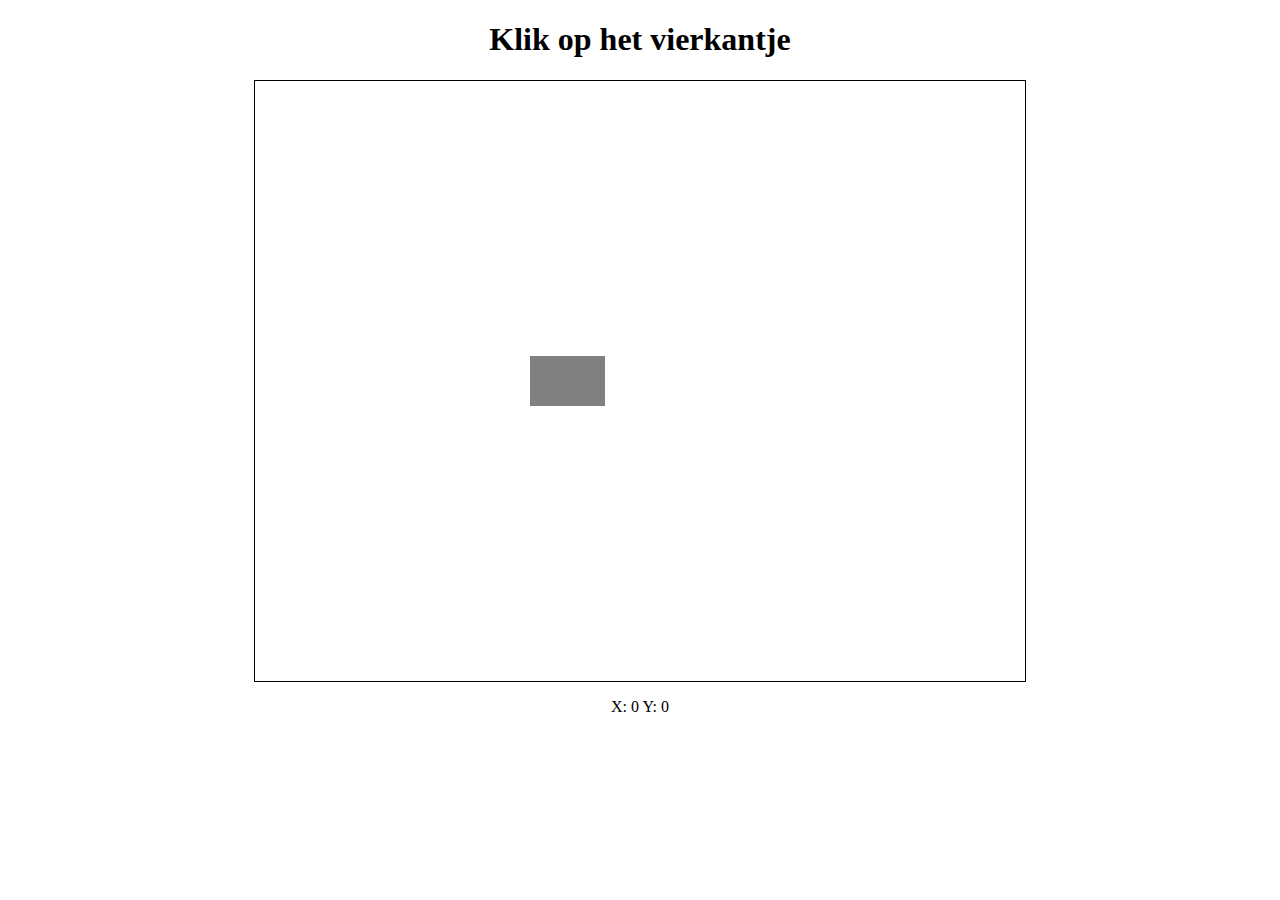
<file: csp/buttonspel/index.html>
<!doctype html>
<html lang="en">
<head>

    <title>Buttonspel</title>

    <style>

        #game{
            display: block;
            margin: 0 auto;
        }

        h1, p{
            font-family: Tahoma;
            text-align: center;
        }

        canvas{
            border: solid 1px black;
        }


    </style>
</head>
<body>

<h1>Klik op het vierkantje</h1>

<canvas id="game" width="770" height="600">No canvas support.</canvas>

<p id="cords">X: 0 Y: 0</p>


<script>

    var canvas;
    var ctx;
    var btnX = 100;
    var btnY = 100;
    var dx = 1;
    var dy = 1;


    window.onload = function() {

        canvas = document.querySelector('#game');
        ctx = canvas.getContext('2d');
        draw();

    };

    function draw() {

        ctx.fillStyle = 'white';
        ctx.fillRect(0,0,canvas.width, canvas.height);

        ctx.fillStyle = 'grey';
        ctx.fillRect(btnX, btnY, 75, 50);

    }

    function move(e) {

//        var rect = canvas.getBoundingClientRect();
//        var x = Math.floor(e.clientX - rect.left);
//        var y = Math.floor(e.clientY - rect.top);
//
//        document.querySelector('#cords').innerHTML = "X: " + x + " Y: " + y;
//
//        if(x > btnX -10 && x < btnX +85 && y > btnY -10 && y < btnY +60 ){
            //document.querySelector('h1').innerHTML = 'er in';

            btnX += dx;
            btnY += dy;

            console.log(btnX + dx);

            if(btnY + dy > 570 || btnY < 10) {
                dy = -dy;
            }

            if(btnX + dx > 700 || btnX < 10) {
                dx = -dx;
            }


            draw();

        //}

    }

    canvas = document.querySelector('#game');
    //canvas.addEventListener('mousemove', move);
    setInterval(move, 1);

</script>
</body>
</html>
</file>
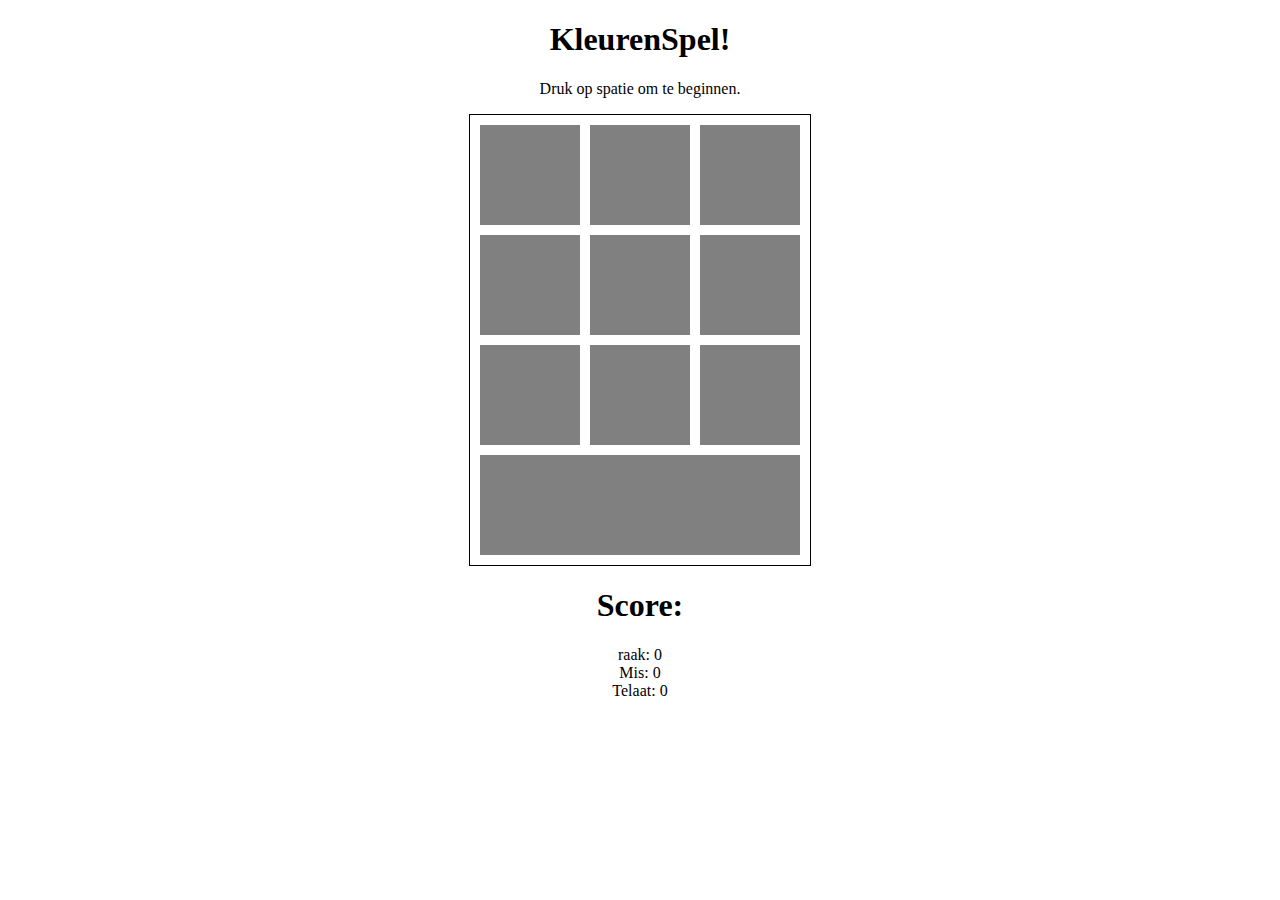
<file: csp/kleurenspelv2/index.html>
<!doctype html>
<html lang="en">
<head>

    <title>KleurenSpel</title>

    <style>

        #game{
            display: block;
            margin: 0 auto;
        }

        h1, p{
            font-family: Tahoma;
            text-align: center;
        }

        canvas{
            border: solid 1px black;
        }


    </style>
</head>
<body>

<h1>KleurenSpel!</h1>
<p>Druk op spatie om te beginnen.</p>

<canvas id="game" width="340" height="450">No canvas support.</canvas>

    <h1>Score:</h1>
    <p id="score">raak: 0<br> Mis: 0<br> Telaat: 0<br> </p>

<script>

    var canvas;
    var ctx;
    var interval;
    var raak = 0;
    var mis = 0;
    var telaat = 0;
    var p = 1;
    var dp = 0;
    var started = false;

    var pogingen = 10;

    window.onload = function() {

        canvas = document.querySelector('#game');
        ctx = canvas.getContext('2d');

        reset();

    };

    function reset() {
        ctx.fillStyle = 'grey';

        ctx.fillRect(10, 10, 100, 100);
        ctx.fillRect(120, 10, 100, 100);
        ctx.fillRect(230, 10, 100, 100);
        ctx.fillRect(10, 120, 100, 100);
        ctx.fillRect(120, 120, 100, 100);
        ctx.fillRect(230, 120, 100, 100);
        ctx.fillRect(10, 230, 100, 100);
        ctx.fillRect(120, 230, 100, 100);
        ctx.fillRect(230, 230, 100, 100);

        ctx.fillRect(10, 340, 320, 100);
    }

    var colors = ['red', 'blue', 'green', 'yellow', 'orange', 'aqua', 'lime', 'purple', 'pink'];
    var r1;

    function draw() {

        ctx.fillStyle = colors[0];
        ctx.fillRect(10, 10, 100, 100);
        ctx.fillStyle = colors[1];
        ctx.fillRect(120, 10, 100, 100);
        ctx.fillStyle = colors[2];
        ctx.fillRect(230, 10, 100, 100);
        ctx.fillStyle = colors[3];
        ctx.fillRect(10, 120, 100, 100);
        ctx.fillStyle = colors[4];
        ctx.fillRect(120, 120, 100, 100);
        ctx.fillStyle = colors[5];
        ctx.fillRect(230, 120, 100, 100);
        ctx.fillStyle = colors[6];
        ctx.fillRect(10, 230, 100, 100);
        ctx.fillStyle = colors[7];
        ctx.fillRect(120, 230, 100, 100);
        ctx.fillStyle = colors[8];
        ctx.fillRect(230, 230, 100, 100);

        r1 = Math.floor(Math.random() * 9);
        ctx.fillStyle = colors[r1];
        ctx.fillRect(10, 340, 320, 100);

        colors.sort(function() {
            return 0.5 - Math.random()
        });

        dp++;

        if(p < pogingen +1) {

            if (dp > p || dp < p) {
                p = dp;
                telaat++;
                document.querySelector('#score').innerHTML =
                    'raak: ' + raak + '<br> Mis: ' + mis + '<br> Telaat: ' + telaat + '<br>';

            }

        } else {
            document.querySelector('#score').insertAdjacentHTML('beforeend',
                '<hr style="width: 200px;"> Done!');
            clearInterval(interval);
            started = false;
            reset();
        }

    }
    
    function click(e) {

        if(started) {

            if (p < pogingen +1) {

                var rect = canvas.getBoundingClientRect();
                var x = e.clientX - rect.left;
                var y = e.clientY - rect.top;

                var clickData = ctx.getImageData(x, y, 10, 10).data;
                var colorData = ctx.getImageData(100, 400, 10, 10).data;

                var rgb1 = "r: " + colorData[0] + " g: " + colorData[1] + " b: " + colorData[2];
                var rgb2 = "r: " + clickData[0] + " g: " + clickData[1] + " b: " + clickData[2];

                if (rgb2 != "r: 0 g: 0 b: 0" && y < 340 && p <= 10) {

                    if (rgb1 == rgb2) {
                        raak++;
                    } else {
                        mis++;
                    }

                }

                document.querySelector('#score').innerHTML =
                    'raak: ' + raak + '<br> Mis: ' + mis + '<br> Telaat: ' + telaat + '<br>';
            }

            p++;

        }
        
    }
    
    function start(e) {

        if(e.which == 32){
            started = true;
            interval = setInterval(draw, 2000);
        }

    }

    document.addEventListener('keydown', start);
    document.addEventListener('click', click);

</script>
</body>
</html>
</file>
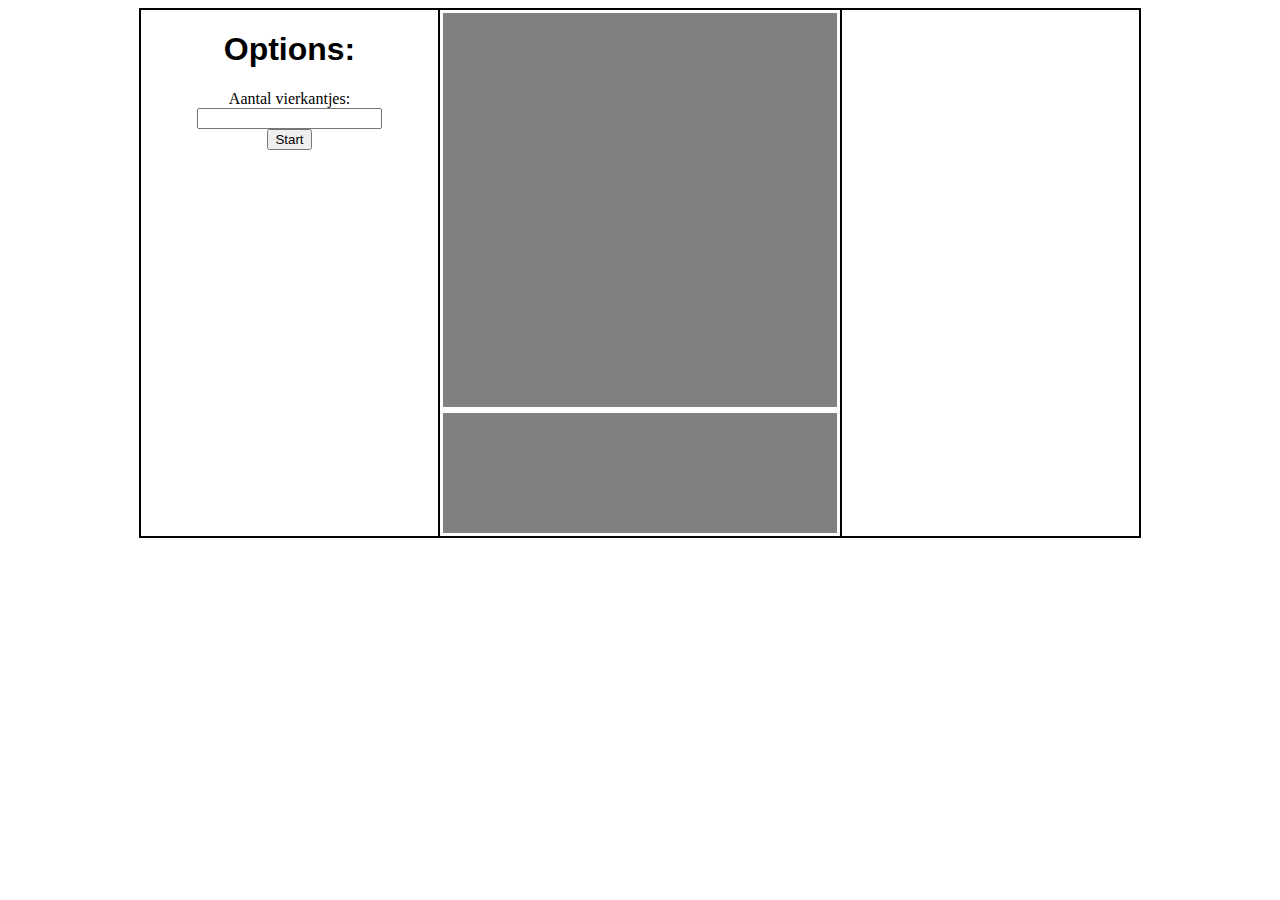
<file: csp/kleurenspelv3/index.html>
<!doctype html>
<html lang="nl">
<head>
    <meta charset="UTF-8">

    <title>KleurenspelV3</title>

    <style>
        .container{
            border: solid 1px black;
            display: flex;
            margin: auto;
            width: 1000px;
        }

        h1{
            font-family: Tahoma, Verdana, Arial, sans-serif;
        }

        #optionsHeader{
            text-align: center;
        }
        #options {
            text-align: center;
        }

        .inner_div{
            width: 300px;
            border: solid 1px black;
        }

        #game{
            width: 400px !important;
        }

        .vierkant{
            margin: 0px;
            background-color: grey;
            min-width: 30%;
            flex:1 1 auto;
        }

        #vierkanten{
            width: 400px ;
            height: 400px;
            display: flex;
            flex-wrap: wrap;
        }

        #startBlock{
            flex-grow: 1;
            background-color: grey;
            margin: 3px;
        }

        #rechthoek{
            height: 120px;
            flex-grow: 1;
            margin: 3px;
            background-color: grey;
        }


    </style>

</head>
<body>

    <div class="container">

        <div id="options" class="inner_div">

            <h1 id="optionsHeader">Options:</h1>

            <label for="nummers">Aantal vierkantjes:</label>
            <input type="number" id="nummers">
            <br>
            <button id="submit">Start</button>

        </div>

        <div id="game" class="inner_div">

            <div id="vierkanten">

                <div id="startBlock"></div>

            </div>

            <div id="rechthoek"></div>

        </div>

        <div id="score" class="inner_div">

        </div>

    </div>

    <script src="hsvToRgb.js"></script>
    <script>

        var gameDiv = document.querySelector("#vierkanten");
        var mw = '30%';
        var aantalVierkanten;

        document.querySelector("#submit").onclick = function () {

            setInterval(bla, 1);
            //bla();

        }

        function bla() {



            aantalVierkanten = document.querySelector("#nummers").value;

            if(aantalVierkanten > 100){
                //alert('100 vierkanten is de max.');
                //return;
                mw = '2%';
            } else if (aantalVierkanten > 81){
                mw = '8%';
            } else if (aantalVierkanten > 64){
                mw = '9%';
            } else if (aantalVierkanten > 49){
                mw = '10%';
            } else if (aantalVierkanten > 36){
                mw = '12.5%';
            } else if (aantalVierkanten > 25){
                mw = '15%';
            } else if (aantalVierkanten > 16){
                mw = '17%';
            } else if (aantalVierkanten > 9){
                mw = '20%';
            } else if (aantalVierkanten > 4){
                mw = '30%';
            } else if (aantalVierkanten > 2){
                mw = '40%';
            } else if (aantalVierkanten > 1){
                mw = '50%';
            }

            while (gameDiv.firstChild){
                gameDiv.removeChild(gameDiv.firstChild);
            }

            for(i = 0; i < aantalVierkanten; i++) {
                var vierkant = document.createElement('div');
                vierkant.className = "vierkant";
                gameDiv.appendChild(vierkant);
            }

            var vierkanten = document.querySelectorAll(".vierkant");

            var colors = [];
            var v;
            var s;


            for(hue = 0; hue < 360; hue += 360 / vierkanten.length) {

                //for(s = 0; s <= 100; s++){
                    //colors.push(hsvToRgb(hue, 100, 100));
                //}

                colors.push(hsvToRgb(1, 0, 100));

                colors.push(hsvToRgb(1, 100, 0));

            }
//
//            for (v = 100; v >= 0; v--){
//
//                for(s = 0; s <= 100; s++){
//                    colors.push(hsvToRgb(1, v, s));
//                }
//                s = 0;
//            }

            colors.sort(function() {
                return 0.5 - Math.random()
            });

            for(i = 0; i < vierkanten.length; i++){

                vierkanten[i].style.minWidth = mw;
                vierkanten[i].style.backgroundColor = 'rgb(' + colors[i][0] + ',' + colors[i][1] + ',' + colors[i][2] + ')';
            }

        }

        var rechthoek = document.querySelector("#rechthoek");

        function GetAndChangeColor(event) {
            //alert('hai');
            var x = event.clientX;
            var y = event.clientY;
            rechthoek.style.backgroundColor = document.elementFromPoint(x, y).style.backgroundColor;
        }

        document.addEventListener('mousemove', GetAndChangeColor);

    </script>

</body>
</html>
</file>
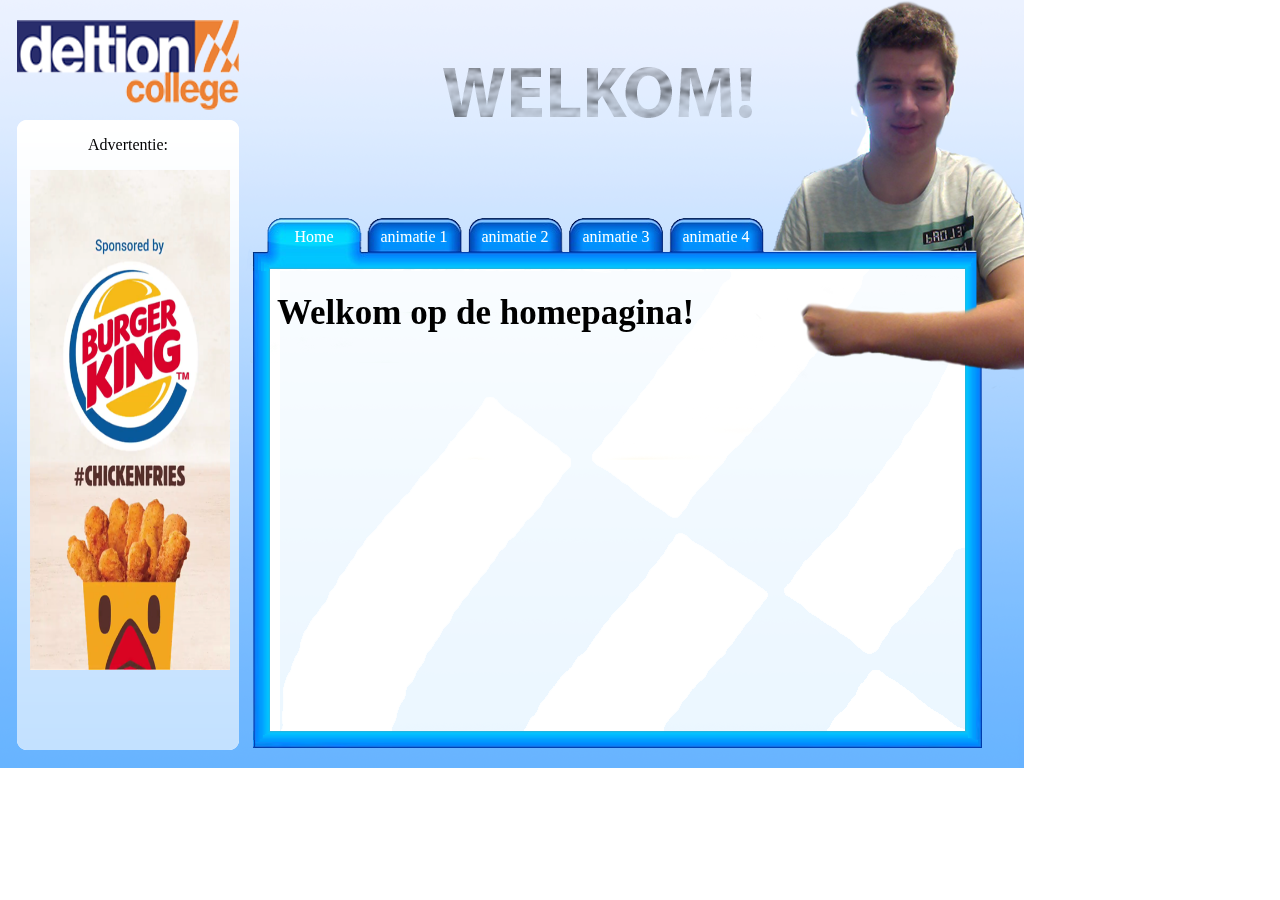
<file: front/site1/index.html>
<!doctype html>
<html lang="nl">
<head>
    <meta charset="utf-8" />
    <title>Test</title>

    <script src="jquery-3.1.0.min.js"></script>

    <style>

        body{
            background-image: url(site.png);
            background-repeat: no-repeat;
            background-attachment: fixed;
            width: 1024px;
            height: 768px;
        }
        #colofon{
            position: fixed;
            top: 120px;
            left: 88px;
            font-family: Tahoma;
        }
        #cfoto{
            position: fixed;
            width: 200px;
            height: 500px;
            top: 170px;
            left: 30px;
        }
        #linkjes{
            position: fixed;
            top: 213px;
            left: 300px;
        }
        .link{
            float: left;
            font-family: Tahoma;
        }
        .link:hover{
            cursor: pointer;
        }
        .LN{
            position: relative;
            bottom: 6px;
            color: white;
            -webkit-touch-callout: none; /* iOS Safari */
            -webkit-user-select: none;   /* Chrome/Safari/Opera */
            -khtml-user-select: none;    /* Konqueror */
            -moz-user-select: none;      /* Firefox */
            -ms-user-select: none;       /* Internet Explorer/Edge */
            user-select: none;           /* Non-prefixed version, currently
                                         not supported by any browser */
        }
        #content{
            position: fixed;
            left: 277px;
            top: 270px;
            width: 690px;
            height: 455px;
        }

        #home{
            position: fixed;
            left: 268px;
            top: 218px;
            width: 92px;
            height: 50px;
            text-align: center;
        }
        #youtube{
            position: fixed;
            left: 368px;
            top: 218px;
            width: 92px;
            height: 50px;
            text-align: center;
        }
        .h{
            font-family: Tahoma;
            font-size: 35px;

        }
        #GIF{
            position: fixed;
            left: 469px;
            top: 218px;
            width: 92px;
            height: 50px;
            text-align: center;
        }

        #niks{
            position: fixed;
            left: 570px;
            top: 218px;
            width: 92px;
            height: 50px;
            text-align: center;
        }
        #tekst{
            position: fixed;
            left: 670px;
            top: 218px;
            width: 92px;
            height: 50px;
            text-align: center;
        }
        #foto{
            position: relative;
            width: 250px;
            height: 250px;
            left: 70px;
        }
        #swag{
            width: 600px;
            height: 300px;
        }
        #border{
            border: 1px dashed red;
        }



    </style>
</head>
<body>

    <div id="main">

        <p id="colofon">Advertentie:</p>
        <img id="cfoto" src="pics/add.png">

            <div class="link" id="home"> <p class="LN">Home</p> </div>
            <div class="link" id="youtube"> <p class="LN">animatie 1</p> </div>
            <div class="link" id="GIF"> <p class="LN">animatie 2</p> </div>
            <div class="link" id="niks"> <p class="LN">animatie 3</p> </div>
            <div class="link" id="tekst"> <p class="LN">animatie 4</p> </div>

            <div id="content">

                <h1 id="ch1" class="h">Welkom op de homepagina! </h1>


            </div>

    </div>

<script>


    function tab() {

        $(".link").css("background-image", "none");
        $("#home").css("background-image", "url(pics/Tab1.png)");


    }


    $("#home").click(function () {

        $(".link").css("background-image", "none");
        $("#home").css("background-image", "none");
        $("#ch1").html('<h1 class="h"> Welkom op de homepagina! </h1>');

    });

    $("#youtube").click(function () {

		tab();
        $(this).css("background-image", "url(pics/Tab2.png)");
        $("#ch1").html('<img id="swag" src="pics/Lesbrief 1.gif">');
    });

    $("#GIF").click(function () {

        tab();
        $(this).css("background-image", "url(pics/Tab2.png)");
        $("#ch1").html('<img id="swag" src="pics/Lesbrief 1 Opdracht 1.gif">');

    });

    $("#niks").click(function () {

		tab();
        $(this).css("background-image", "url(pics/Tab2.png)");
        $("#ch1").html('<img id="swag" src="pics/Lesbrief 2 Opdracht 2.gif">');

    });

    $("#tekst").click(function () {

		tab();
        $(this).css("background-image", "url(pics/Tab2.png)");
        $("#ch1").html('<img id="swag" src="pics/Lesbrief3.gif">');

    });






</script>

</body>
</html>
</file>
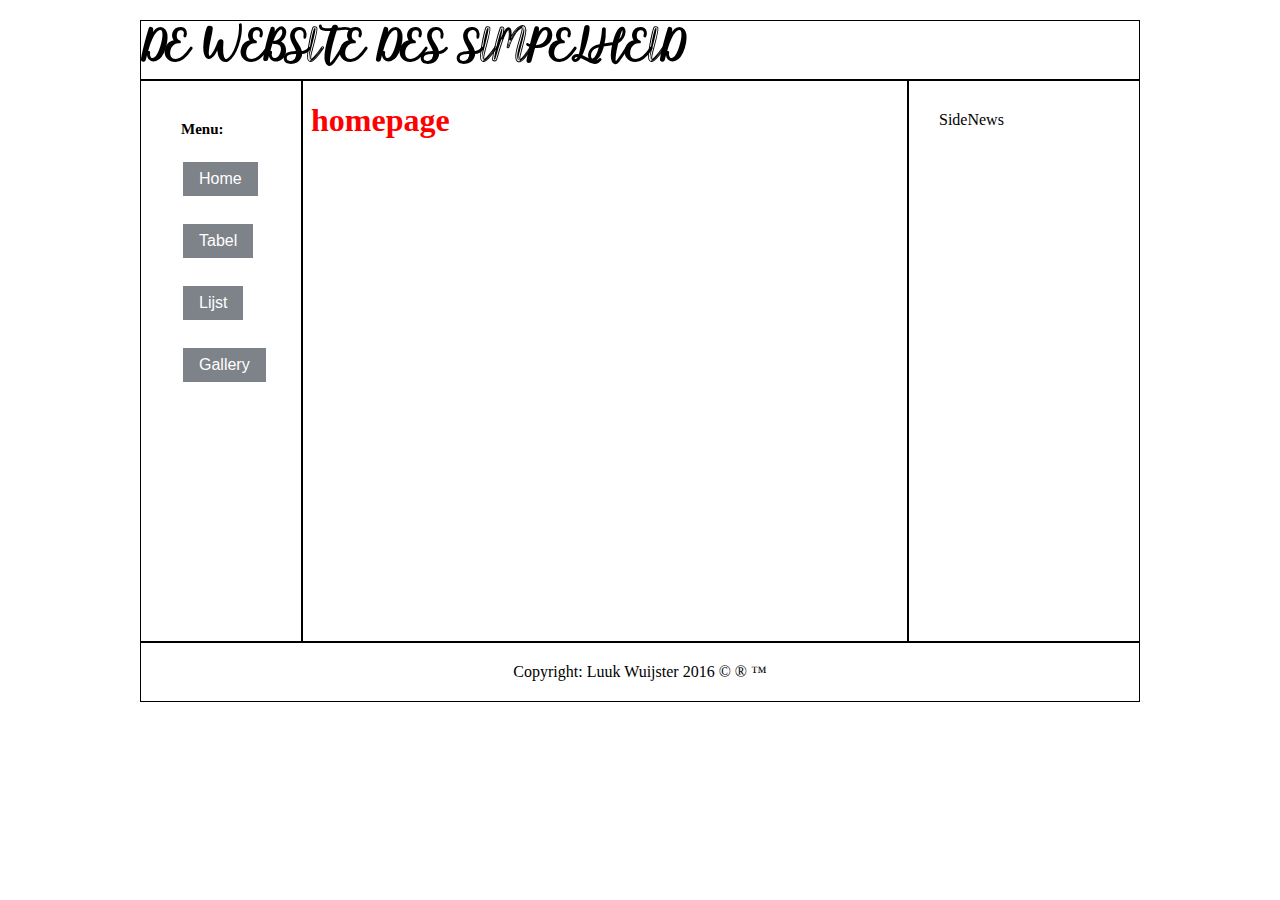
<file: php/cssSite/index.html>
<!doctype html>
<html lang="nl">
<head>
    <meta charset="utf-8" />
    <title>Test</title>
    <link rel="stylesheet" href="css/main.css"/>
    <script src="https://ajax.googleapis.com/ajax/libs/jquery/3.1.1/jquery.min.js"></script>
</head>
<body>

<div id="container">

    <header>

        <h1>DE WEBSITE DES SIMPELHEID</h1>

    </header>

    <div id="div_2">



        <aside id="menu">



            <nav id= "side_menu">
                <ul>
                    <li>Menu:</li>
                    <li id="menu_knop_1" ><button onclick="ChangeIframe('homepage.html');">Home</button></li>
                    <li id="menu_knop_2" ><button onclick="ChangeIframe('tabel.html');">Tabel</button></li>
                    <li id="menu_knop_3" ><button onclick="ChangeIframe('lijst.html');">Lijst</button></li>
                    <li id="menu_knop_4" ><button onclick="ChangeIframe('gallery.html');">Gallery</button></li>
                </ul>
            </nav>

        </aside>

        <section>

            <iframe id="iframe" src="homepage.html"></iframe>

        </section>

        <aside id="side_news">

            SideNews

        </aside>

    </div>

    <footer>
        Copyright: Luuk Wuijster 2016 &copy; &reg; &trade;
    </footer>


</div>

<script>

function ChangeIframe(iframe) {

    $("#iframe").attr("src", iframe);

}

</script>

</body>
</html>
</file>
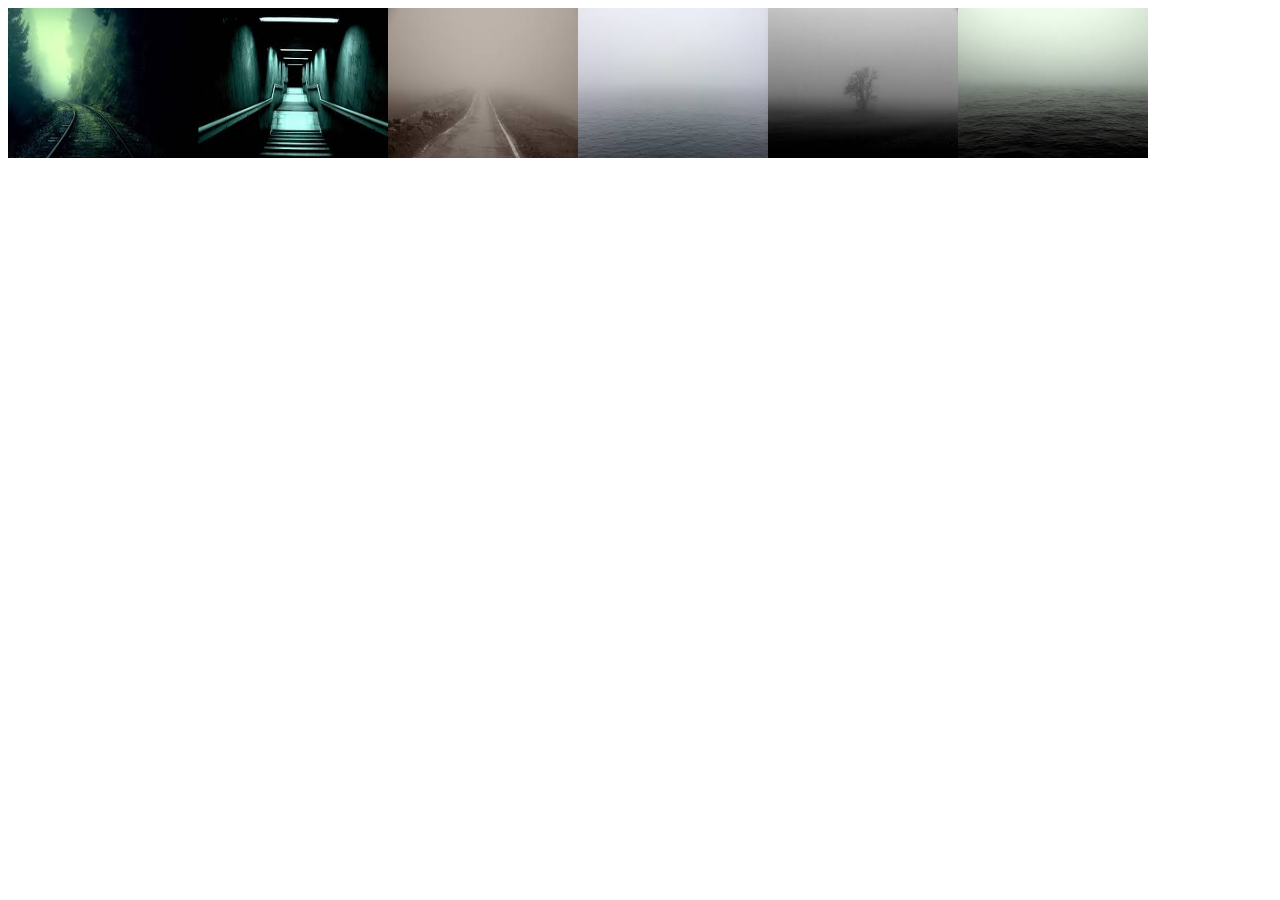
<file: php/cssSite/gallery.html>
<!doctype html>
<html lang="nl">
<head>
    <meta charset="utf-8" />
    <title>Test</title>
    <link rel="stylesheet" href="css/gallery.css"/>
</head>
<body>

<div id="container">

    <img src="pics/pic%202.jpg">
    <img src="pics/pic%203.jpg">
    <img src="pics/pic%204.jpg">
    <img src="pics/pic%206.jpg">
    <img src="pics/pic%207.jpg">
    <img src="pics/pic.jpg">



</div>

</body>
</html>
</file>
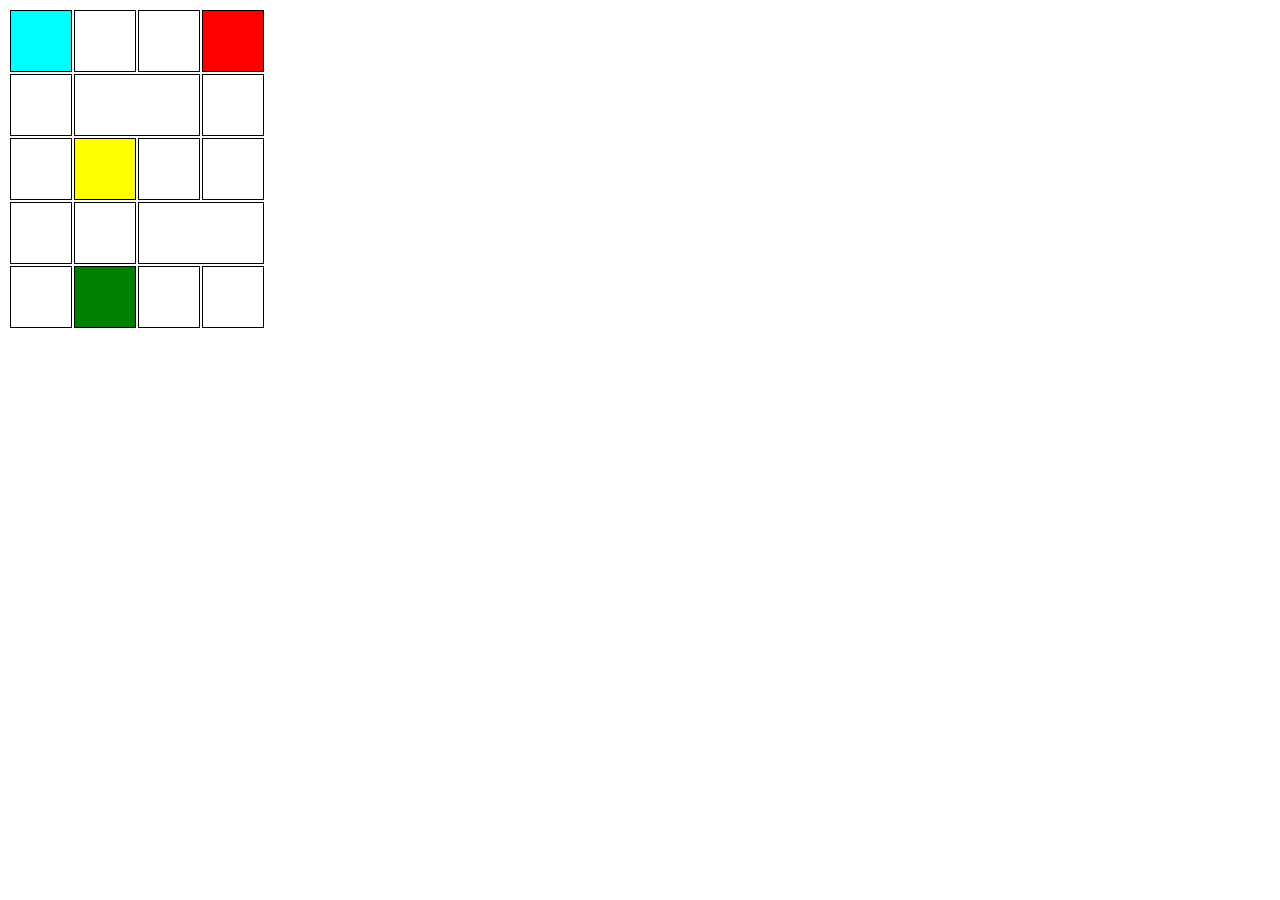
<file: php/cssSite/tabel.html>
<!doctype html>
<html lang="nl">
<head>
    <meta charset="utf-8" />
    <title>Test</title>
    <link rel="stylesheet" href="css/tabel.css"/>
</head>
<body>

<div id="container">

    <table>
        <tr>
            <td id="k1"></td>
            <td></td>
            <td></td>
            <td id="k2"></td>
        </tr>
        <tr>
            <td></td>
            <td colspan="2"></td>
            <td></td>
        </tr>
        <tr>
            <td></td>
            <td id="k3"></td>
            <td></td>
            <td></td>
        </tr>
        <tr>
            <td></td>
            <td></td>
            <td colspan="2"></td>
        </tr>
        <tr>
            <td></td>
            <td id="k4"></td>
            <td></td>
            <td></td>
        </tr>
    </table>



</div>

</body>
</html>
</file>
<file: php/cssSite/css/main.css>
*{
    margin: 0px;
    padding: 0px;
}

@font-face {
    font-family: coolFont;
    src: url(mottonademo.otf);
}

h1{
    font: bold 60px coolFont;
}

header, section, footer, aside, nav, article, img{
    display:block;
}

body{
    width: 100%;
    display:-webkit-box;
    -webkit-box-pack: center;
}

#container{
    max-width: 1000px;
    margin: 20px 0px;
    display:-webkit-box;
    -webkit-box-orient: vertical;
    -webkit-box-flex: 1;
}

#div_2{

    display: -webkit-box;
    -webkit-box-orient: horizontal;

}

header{
    border: 1px solid black;
    padding: 3px;
}


section{
    border: 1px solid black;
    width: 604px;
    height: 560px;
}
iframe{
    width: 604px;
    height: 560px;
    border: 0;
}

#side_news{
    border: 1px solid black;
    width: 170px;
    height: 500px;
    padding: 30px;
}

#menu{
    border: 1px solid black;
    width: 100px;
    height: 500px;
    padding: 30px;
}

#side_menu li {
    display: inline-block;
    list-style: none;
    padding: 10px;
    font: bold 15px Tahoma;
}

button{
    background-color: #7e8289;
    border: none;
    color: white;
    padding: 8px 16px;
    text-align: center;
    text-decoration: none;
    display: inline-block;
    font-size: 16px;
    margin: 4px 2px;
    cursor: pointer;
}
button:hover{
    background-color: #236ce0;
}

.noselect {
    -webkit-touch-callout: none; /* iOS Safari */
    -webkit-user-select: none; /* Chrome/Safari/Opera */
    -khtml-user-select: none; /* Konqueror */
    -moz-user-select: none; /* Firefox */
    -ms-user-select: none; /* Internet Explorer/Edge */
    user-select: none; /* Non-prefixed version, currently
                                  not supported by any browser */
}

.pointer {

    cursor: pointer;

}

footer{
    text-align: center;
    padding: 20px;
    border: 1px solid black;
}
</file>
<file: php/cssSite/css/gallery.css>
img{
    float: left;
    width: 190px;
    height: 150px;
}
</file>
<file: php/cssSite/css/tabel.css>
tr, td {
    border: black solid 1px;
     padding: 30px;
}

 #k1{
     background-color: aqua;
 }

 #k2{
     background-color: red;
 }

 #k3{
     background-color: yellow;
 }

 #k4{
     background-color: green;
 }
</file>
